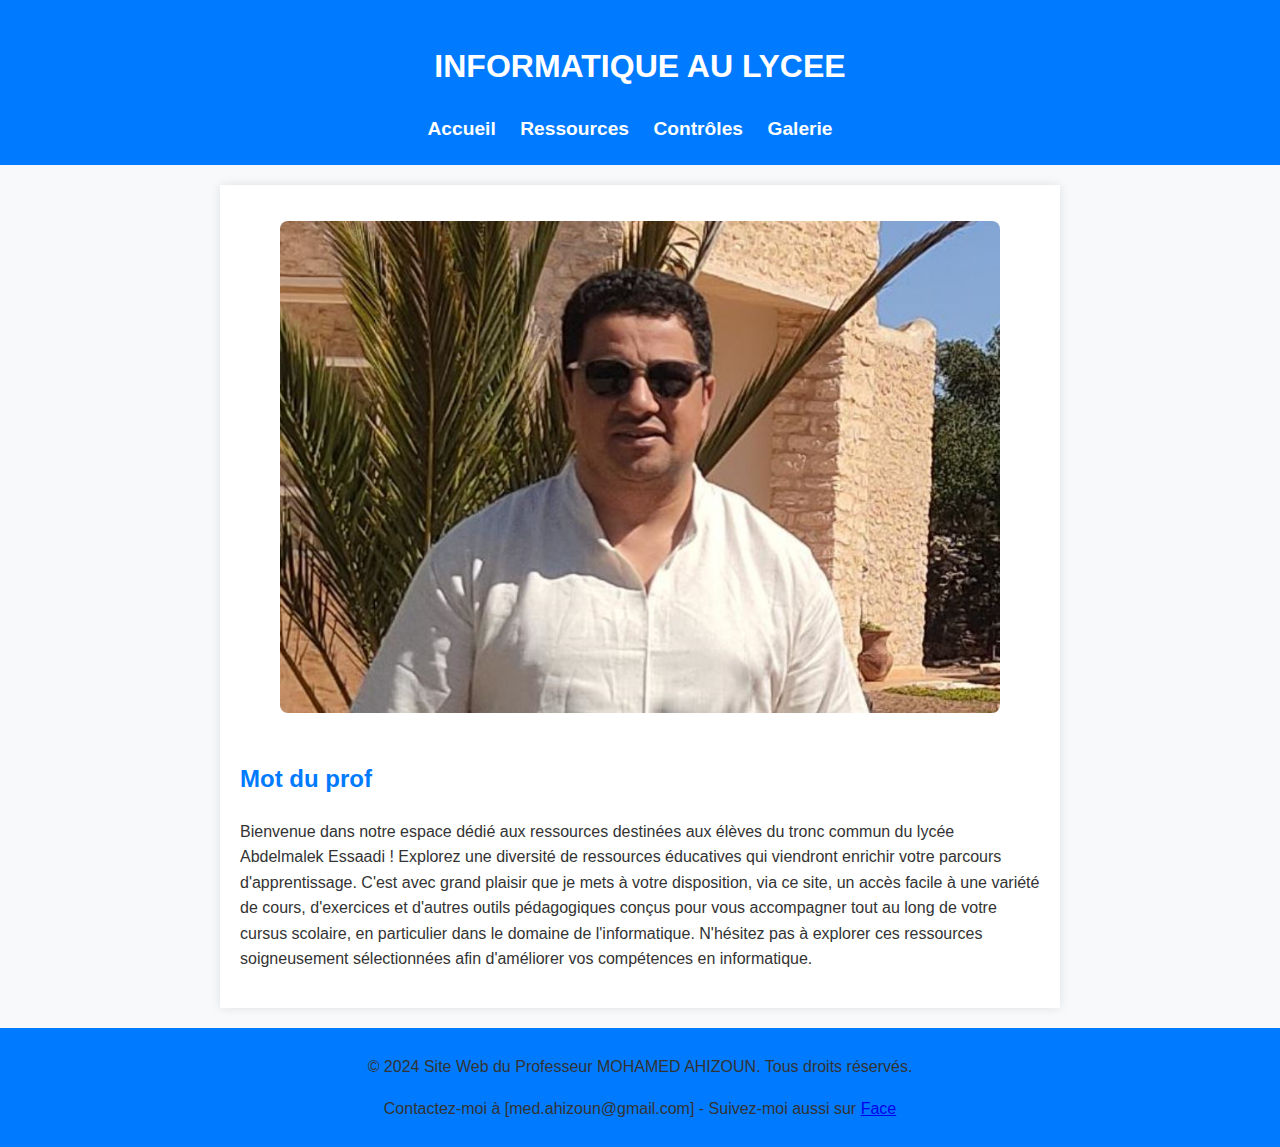
<file: index.html>
<!DOCTYPE html>
<html lang="fr">

<head>
    <meta charset="UTF-8">
    <meta name="viewport" content="width=device-width, initial-scale=1.0">
    <link rel="stylesheet" href="style_acceuil.css">
    <title>MOHAMED AHIZOUN</title>
</head>

<body>
    <header>
        <h1>INFORMATIQUE AU LYCEE</h1>
        <nav>
            <ul>
                <li><a href="index.html">Accueil</a></li>
                <li><a href="ressources.html">Ressources</a></li>
                <li><a href="Contrôles.html">Contrôles </a></li>
                <li><a href="galerie.html">Galerie</a></li>
            </ul>
        </nav>
    </header>
    <main>
        <section id="accueil">
            <figure>
                <img src="moi.JPG" alt="Prof Med AHIZOUN" class="prof-img">
            </figure>
            <h2>Mot du prof</h2>
            <p>Bienvenue dans notre espace dédié aux ressources destinées aux élèves du tronc commun 
			du lycée Abdelmalek Essaadi ! Explorez une diversité de ressources éducatives qui viendront 
			enrichir votre parcours d'apprentissage. C'est avec grand plaisir que je mets à votre disposition, 
			via ce site, un accès facile à une variété de cours, d'exercices et d'autres outils pédagogiques conçus 
			pour vous accompagner tout au long de votre cursus scolaire, en particulier dans le domaine de l'informatique.
			N'hésitez pas à explorer ces ressources soigneusement sélectionnées afin d'améliorer vos compétences en informatique.
            </p>
            <!-- Contenu de la section d'accueil -->
        </section>
    </main>
    <footer>
       <p>&copy; 2024 Site Web du Professeur MOHAMED AHIZOUN. Tous droits réservés.</p>
       <p>Contactez-moi à [med.ahizoun@gmail.com] - Suivez-moi aussi sur <a href="[lien_vers_votre_profil_social]">Face</a></p>
</body>

</html>
</file>
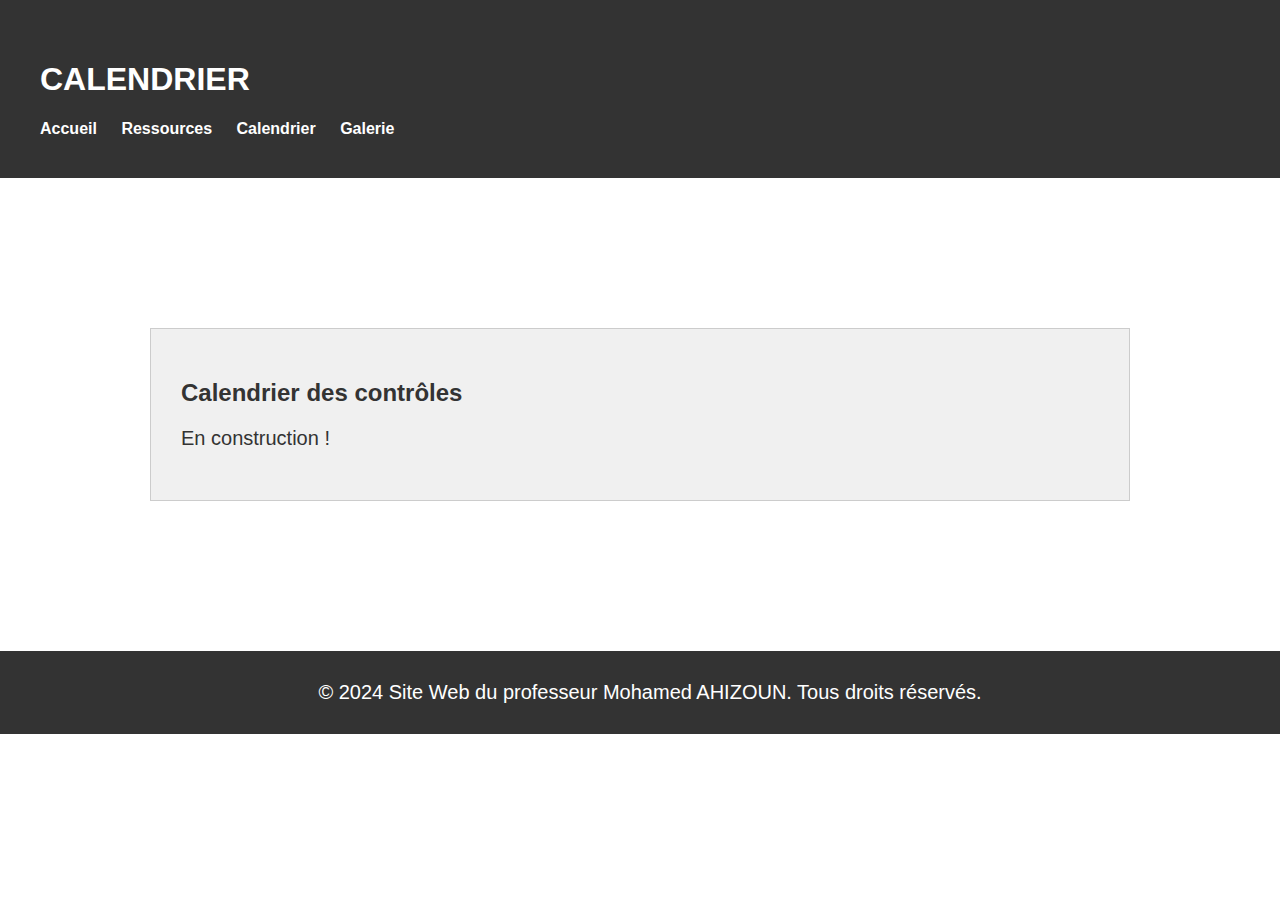
<file: calendrier.html>
<!DOCTYPE html>
<html lang="fr">

<head>
    <meta charset="UTF-8">
    <meta name="viewport" content="width=device-width, initial-scale=1.0">
    <link rel="stylesheet" href="styles.css">
    <title>INFORMATIQUE AU LYCEE</title>
</head>

<body>
    <header>
        <h1>CALENDRIER</h1>
        <nav>
            <ul>
                <li><a href="index.html">Accueil</a></li>
                <li><a href="ressources.html">Ressources</a></li>
                <li><a href="calendrier.html">Calendrier</a></li>
                <li><a href="galerie.html">Galerie</a></li>
            </ul>
        </nav>
    </header>
	<main>
		<section id="accueil">
			<h2> Calendrier des contrôles </h2>
			<p> En construction !</p>
			<!-- Contenu de la section d'accueil -->
		</section>
	</main>
    <footer>
        <p>&copy; 2024 Site Web du professeur Mohamed AHIZOUN. Tous droits réservés.</p>
    </footer>
</body>

</html>
</file>
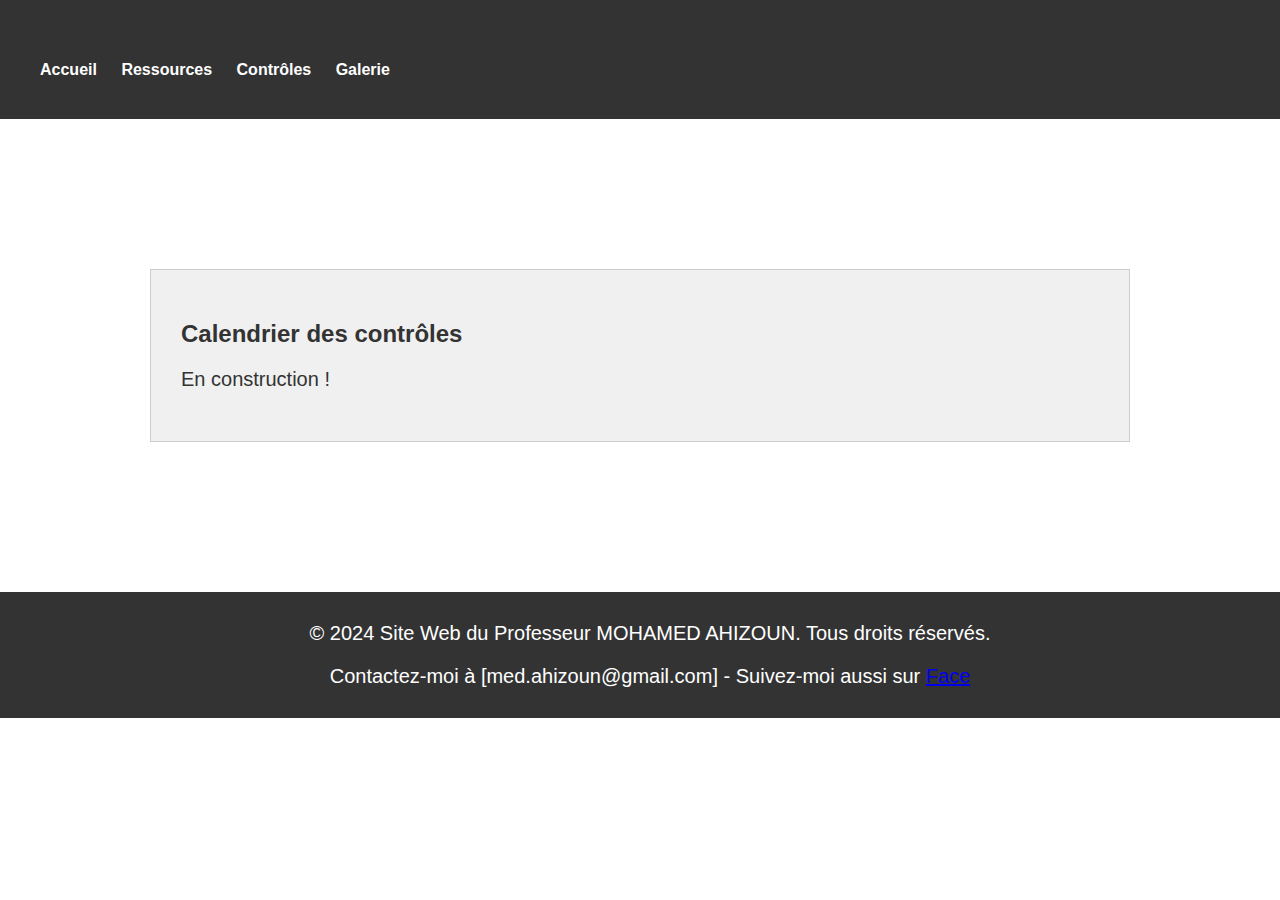
<file: Contrôles.html>
<!DOCTYPE html>
<html lang="fr">

<head>
    <meta charset="UTF-8">
    <meta name="viewport" content="width=device-width, initial-scale=1.0">
    <link rel="stylesheet" href="styles.css">
    <title>INFORMATIQUE AU LYCEE</title>
</head>

<body>
    <header>
        <h1></h1>
        <nav>
            <ul>
                <li><a href="index.html">Accueil</a></li>
                <li><a href="ressources.html">Ressources</a></li>
                <li><a href="Contrôles.html">Contrôles </a></li>
                <li><a href="galerie.html">Galerie</a></li>
            </ul>
        </nav>
    </header>
	<main>
		<section id="accueil">
			<h2> Calendrier des contrôles </h2>
			<p> En construction !</p>
			<!-- Contenu de la section d'accueil -->
		</section>
	</main>
    <footer>
        <p>&copy; 2024 Site Web du Professeur MOHAMED AHIZOUN. Tous droits réservés.</p>
        <p>Contactez-moi à [med.ahizoun@gmail.com] - Suivez-moi aussi sur <a href="[lien_vers_votre_profil_social]">Face</a></p>
    </footer>
</body>

</html>
</file>
<file: style_acceuil.css>
/* styles.css */

body {
    font-family: 'Arial', sans-serif;
    line-height: 1.6;
    color: #333;
    background-color: #f8f9fa;
    margin: 0;
}

header {
    background-color: #007bff;
    color: #ffffff;
    padding: 20px;
    text-align: center;
}

nav ul {
    list-style: none;
    padding: 0;
    margin: 0;
}

nav ul li {
    display: inline-block;
    margin-right: 20px;
}

nav a {
    text-decoration: none;
    color: #ffffff;
    font-weight: bold;
    font-size: 1.2em;
}

main {
    max-width: 800px;
    margin: 20px auto;
    padding: 20px;
    background-color: #ffffff;
    box-shadow: 0 0 10px rgba(0, 0, 0, 0.1);
}

.prof-img {
    max-width: 100%;
    height: auto;
    border-radius: 8px;
    margin-bottom: 20px;
}

h2 {
    color: #007bff;
}

footer {
    background-color: #007bff;
    color: #333;
    padding: 10px;
    text-align: center;
}
</file>
<file: styles.css>
body {
    font-family: Arial, sans-serif;
    margin: 0;
    padding: 0;
    box-sizing: border-box;
}

header {
    background-color: #333;
    color: #fff;
    padding: 40px;
    text-align: left;
}

nav ul {
    list-style: none;
    padding: 0;
    margin: 0;
}

nav li {
    display: inline;
    margin-right: 20px;
}

nav a {
    text-decoration: none;
    color: #fff;
    font-weight: bold;
}

section {
    padding: 20px;
	width: 70%;
	
}

footer {
    background-color: #333;
    color: #fff;
    text-align: center;
    padding: 10px;
    position: sticky;
    bottom: 0;
    width: 100%;
	margin-top:20px;

	
}
.gallery {
	display: flex;
	flex-wrap: wrap;
	justify-content: space-between;
        }

.gallery img {
	width: 50%; /* Ajustez la largeur selon vos besoins */
	margin-bottom: 20px;
}
figure {
	display: inline-block; /* Permet à plusieurs figures d'être côte à côte */
	text-align: center; /* Aligne le texte à gauche à l'intérieur de la figure */
	margin: 20px auto; /* Ajoute une marge automatique à gauche et à droite pour centrer horizontalement */
 }
 
p {
  font-size: 20px; /* taille du texte en pixels */
}
img{
	width: 40%; 
}
main {
  background-color: #f0f0f0; /* Couleur de fond */
  padding: 10px; /* Ajouter de l'espacement interne */
  margin: 150px; /* Ajouter de la marge extérieure */
  font-family: 'Arial', sans-serif; /* Police de caractères */
  color: #333; /* Couleur du texte */
  border: 1px solid #ccc; /* Bordure */
  box-sizing: border-box;
  
}
</file>
